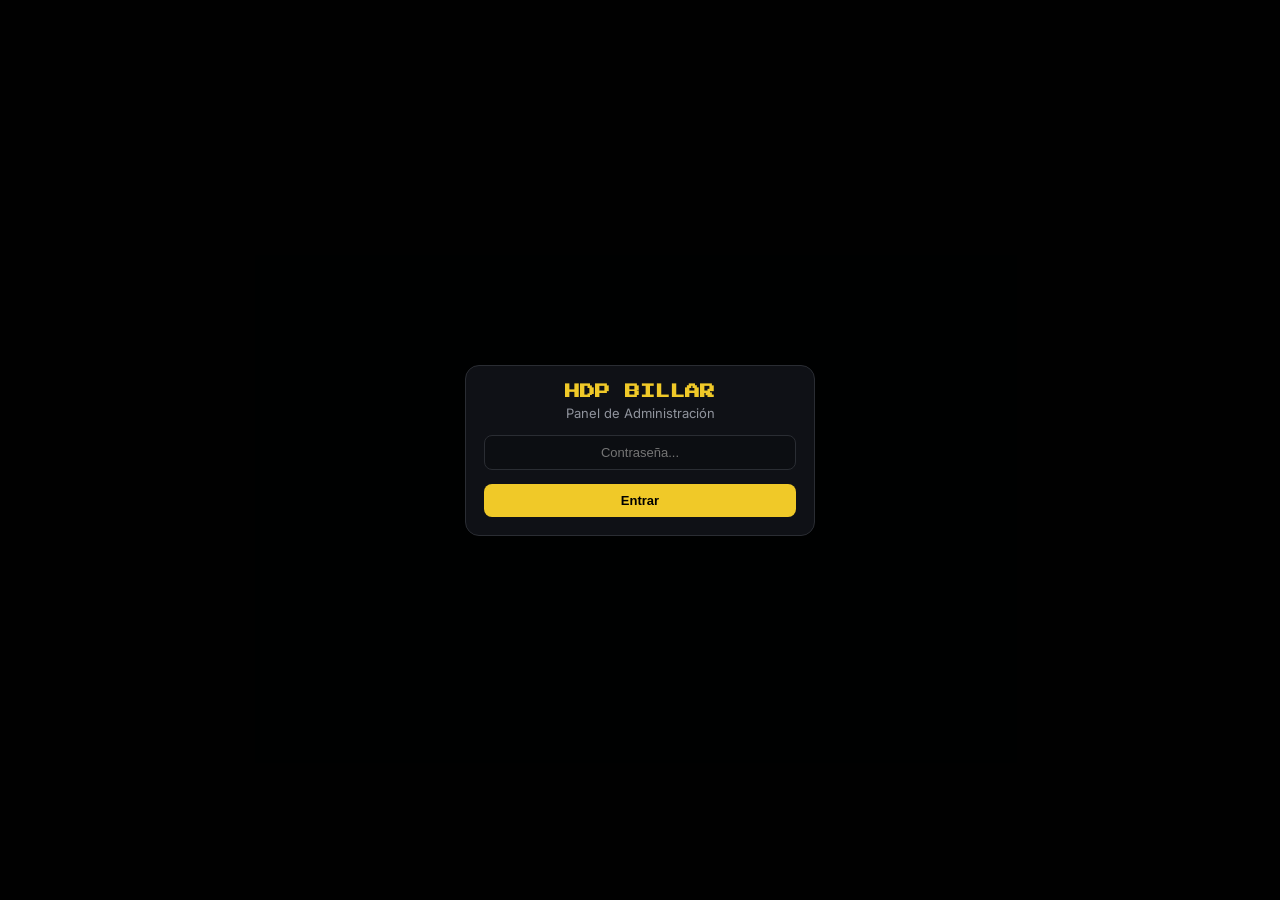
<file: admin.html>
<!doctype html>
<html lang="es">
<head>
  <meta charset="utf-8">
  <meta name="viewport" content="width=device-width, initial-scale=1, viewport-fit=cover">
  <title>HDP Billar · Gestión</title>
  <link rel="stylesheet" href="css/styles.css">
  <style>
    *, html, body {
      cursor: auto !important;
    }
    button, .btn, select, .badge, [type="button"], [type="submit"] {
      cursor: pointer !important;
    }
    input[type="text"], input[type="password"], textarea {
      cursor: text !important;
    }
    body {
      overflow-y: auto !important;
      -webkit-user-select: auto !important;
      user-select: auto !important;
      padding: 16px;
      background: #060709;
      color: var(--text);
    }
    .admin-container {
      max-width: 980px;
      margin: 0 auto;
    }
    .top-header {
      display: flex;
      justify-content: space-between;
      align-items: center;
      padding-bottom: 14px;
      border-bottom: 1px solid var(--line);
      margin-bottom: 18px;
      gap: 10px;
      flex-wrap: wrap;
    }
    .brand-title {
      font-size: 20px;
      font-weight: 700;
      letter-spacing: 1px;
    }
    .user-pill {
      font-size: 11px;
      color: var(--muted);
      border: 1px solid var(--line);
      padding: 3px 8px;
      border-radius: 999px;
      background: var(--panel2);
    }
    .header-btns {
      display: flex;
      gap: 8px;
      flex-wrap: wrap;
    }
    .btn {
      background: var(--hdp);
      color: #000;
      border: none;
      padding: 9px 16px;
      font-weight: 700;
      font-size: 13px;
      border-radius: 8px;
      cursor: pointer;
      display: inline-flex;
      align-items: center;
      gap: 6px;
      transition: opacity .15s;
    }
    .btn:hover { opacity: .9; }
    .btn-secondary {
      background: #181b22;
      color: #fff;
      border: 1px solid var(--line);
    }
    .btn-danger {
      background: #2b1111;
      color: var(--red);
      border: 1px solid rgba(246, 91, 91, 0.3);
    }
    .search-bar {
      display: flex;
      gap: 10px;
      margin-bottom: 16px;
      flex-wrap: wrap;
    }
    .input-text {
      flex: 1;
      min-width: 200px;
      background: var(--panel2);
      border: 1px solid var(--line);
      color: #fff;
      padding: 9px 12px;
      border-radius: 8px;
      font-size: 13px;
    }
    .input-text:focus {
      outline: none;
      border-color: var(--hdp);
    }
    .filter-select {
      background: var(--panel2);
      border: 1px solid var(--line);
      color: #fff;
      padding: 9px 12px;
      border-radius: 8px;
      font-size: 13px;
    }
    .cue-card {
      background: var(--panel2);
      border: 1px solid var(--line);
      border-radius: 12px;
      padding: 12px 16px;
      margin-bottom: 8px;
      display: flex;
      justify-content: space-between;
      align-items: center;
      gap: 10px;
    }
    .cue-left {
      display: flex;
      align-items: center;
      gap: 12px;
    }
    .cue-num {
      font-family: var(--f-pixel);
      font-size: 15px;
      color: var(--hdp);
      min-width: 44px;
    }
    .badge {
      display: inline-block;
      padding: 3px 8px;
      border-radius: 999px;
      font-size: 10px;
      font-weight: 700;
      border: 1px solid;
    }
    .cue-uid {
      font-size: 12px;
      color: var(--muted);
      font-family: monospace;
      margin-top: 3px;
    }
    .actions { display: flex; gap: 8px; }

    .modal-overlay {
      position: fixed;
      inset: 0;
      background: rgba(0,0,0,0.85);
      z-index: 100;
      display: none;
      align-items: center;
      justify-content: center;
      padding: 16px;
    }
    .modal-overlay.active { display: flex; }
    
    #deleteModal { z-index: 500 !important; }
    #mobilePreviewModal { z-index: 400 !important; }

    .modal-box {
      background: #0f1116;
      border: 1px solid var(--line);
      border-radius: 14px;
      padding: 18px;
      width: 100%;
      max-width: 540px;
      max-height: 90vh;
      overflow-y: auto;
    }

    .modal-box-split {
      display: grid;
      grid-template-columns: 1fr 340px;
      gap: 22px;
      width: 100%;
      max-width: 960px;
      height: 88vh;
      max-height: 92vh;
      background: #0f1116;
      border: 1px solid var(--line);
      border-radius: 16px;
      padding: 20px 22px 24px;
      align-items: center;
    }
    .form-pane {
      display: flex;
      flex-direction: column;
      justify-content: center;
      max-height: 100%;
      overflow-y: auto;
      padding-right: 6px;
    }
    .form-pane form {
      display: flex;
      flex-direction: column;
      gap: 16px;
    }
    .preview-col {
      display: flex;
      justify-content: center;
      align-items: center;
    }
    .mobile-preview-btn { display: none; }

    @media (max-width: 860px) {
      .modal-box-split { grid-template-columns: 1fr; max-height: 92vh; overflow-y: auto; }
      .preview-col { display: none; }
      .mobile-preview-btn { display: inline-flex; }
    }

    .modal-header {
      display: flex;
      justify-content: space-between;
      align-items: center;
      margin-bottom: 8px;
    }
    .form-group { margin-bottom: 0; }
    .form-group label {
      display: block;
      font-size: 11px;
      color: var(--muted);
      margin-bottom: 3px;
      text-transform: uppercase;
      letter-spacing: 1px;
    }
    .form-row { display: flex; gap: 10px; }
    .form-row .form-group { flex: 1; }

    #f_ideal_custom, #b_ideal_custom {
      width: 100%;
    }

    .preview-box-container {
      width: 330px;
      height: 580px;
      background: #020203;
      border: 1px solid var(--line);
      border-radius: 18px;
      overflow: hidden;
      display: flex;
      justify-content: center;
      align-items: center;
      position: relative;
    }
    .preview-scaler-inner {
      width: 420px;
      transform: scale(0.7);
      transform-origin: center center;
      display: flex;
      flex-direction: column;
      align-items: center;
      text-align: left;
      flex: none;
      padding: 4px 0;
    }

    .uid-chips-container {
      min-height: 54px;
      max-height: 110px;
      overflow-y: auto;
      background: #07080b;
      border: 1px dashed var(--line);
      border-radius: 8px;
      padding: 6px 8px;
      display: flex;
      flex-wrap: wrap;
      gap: 6px;
      align-items: flex-start;
      align-content: flex-start;
    }
    .uid-chip {
      background: #1b1e28;
      border: 1px solid #363b49;
      color: var(--text);
      font-family: monospace;
      font-size: 11px;
      padding: 3px 8px;
      border-radius: 6px;
      display: inline-flex;
      align-items: center;
      gap: 6px;
    }
    .uid-chip-remove {
      color: var(--red);
      font-weight: 700;
      cursor: pointer;
      font-size: 12px;
      line-height: 1;
    }
    .uid-chip-remove:hover {
      opacity: 0.8;
    }

    #toastContainer {
      position: fixed;
      bottom: 20px;
      right: 20px;
      z-index: 600;
      display: flex;
      flex-direction: column;
      gap: 8px;
    }
    .toast {
      background: #14161d;
      border: 1px solid var(--line);
      border-left: 4px solid var(--hdp);
      color: #fff;
      padding: 10px 16px;
      border-radius: 8px;
      font-size: 13px;
      box-shadow: 0 10px 25px rgba(0,0,0,0.6);
      animation: slideIn .2s ease-out;
    }
    .toast.success { border-left-color: var(--green); }
    .toast.error { border-left-color: var(--red); }
    @keyframes slideIn {
      from { transform: translateY(20px); opacity: 0; }
      to { transform: translateY(0); opacity: 1; }
    }
  </style>
</head>
<body>

  <div id="toastContainer"></div>

  <div id="loginGate" class="modal-overlay active">
    <div class="modal-box" style="max-width: 350px; text-align: center;">
      <h2 style="color: var(--hdp); margin-bottom: 6px; font-family: var(--f-pixel); font-size: 15px;">HDP BILLAR</h2>
      <p style="color: var(--muted); font-size: 13px; margin-bottom: 14px;">Panel de Administración</p>
      <input type="password" id="adminPasswordInput" class="input-text" placeholder="Contraseña..." style="width: 100%; text-align: center; margin-bottom: 14px;" onkeydown="if(event.key==='Enter')doLogin()">
      <button class="btn" style="width: 100%; justify-content: center;" onclick="doLogin()">Entrar</button>
      <p id="loginError" style="color: var(--red); font-size: 12px; margin-top: 10px; display: none;">Contraseña incorrecta</p>
    </div>
  </div>

  <div id="deleteModal" class="modal-overlay">
    <div class="modal-box" style="max-width: 380px; text-align: center;">
      <h3 style="color: var(--red); margin-bottom: 10px;">Confirmar Eliminación</h3>
      <p id="deleteMessage" style="color: var(--muted); font-size: 13px; margin-bottom: 16px; line-height: 1.5;"></p>
      <div style="display: flex; gap: 10px; justify-content: center;">
        <button class="btn btn-secondary" onclick="closeDeleteModal()">Cancelar</button>
        <button id="btnConfirmDelete" class="btn btn-danger">Eliminar</button>
      </div>
    </div>
  </div>

  <div id="mobilePreviewModal" class="modal-overlay">
    <div style="position: relative;">
      <button class="btn btn-secondary" style="position: absolute; top: -42px; right: 0;" onclick="closeMobilePreview()">&times; Cerrar</button>
      <div class="preview-box-container" style="height: 82vh; max-height: 520px;">
        <div id="mobilePreviewCanvas" class="preview-scaler-inner"></div>
      </div>
    </div>
  </div>

  <div class="admin-container" id="adminApp" style="display: none;">
    <div class="top-header">
      <div>
        <div class="brand-title"><span style="color: var(--hdp);">HDP</span> Catálogo de Tacos</div>
        <div id="userBadge" class="user-pill" style="margin-top: 4px;">Rol: Administrador</div>
      </div>
      <div class="header-btns">
        <button id="btnEditCats" class="btn btn-secondary" onclick="openCategoriesManager()">Editar Categorías</button>
        <button id="btnNewCat" class="btn btn-secondary" onclick="openNewCategoryModal()">+ Nueva Categoría</button>
        <button id="btnBatchTaco" class="btn btn-secondary" onclick="openBatchModal()">+ Registro Múltiple</button>
        <button id="btnTacoModal" class="btn" onclick="openTacoModal()">+ Nuevo Taco</button>
      </div>
    </div>

    <div class="search-bar">
      <input type="text" id="searchInput" class="input-text" placeholder="Escanear NFC o buscar número (#07)..." autofocus oninput="renderCues()">
      <select id="filterCategory" class="filter-select" onchange="renderCues()"></select>
    </div>

    <div id="cuesList"></div>
  </div>

  <div id="catManagerModal" class="modal-overlay">
    <div class="modal-box" style="max-width: 600px;">
      <div class="modal-header">
        <h3 style="color: var(--hdp);">Categorías Existentes</h3>
        <button class="btn btn-secondary" onclick="closeModals()">&times;</button>
      </div>
      <p style="font-size: 12px; color: var(--muted); margin-bottom: 12px;">Las categorías estándar (LIGHT, BALANCED, POWER) son fijas y no se pueden modificar.</p>
      <div id="catListContainer" style="display: flex; flex-direction: column; gap: 8px;"></div>
    </div>
  </div>

  <div id="catEditModal" class="modal-overlay">
    <div class="modal-box-split">
      <div class="form-pane">
        <div class="modal-header">
          <h3 id="catEditModalTitle" style="color: var(--hdp);">Nueva Categoría</h3>
          <button class="btn btn-secondary" onclick="closeModals()">&times;</button>
        </div>
        <form id="catForm" onsubmit="return false;" onkeydown="if(event.key==='Enter'&&event.target.tagName!=='TEXTAREA'){event.preventDefault();}">
          
          <div style="display: grid; grid-template-columns: 1fr 1fr; gap: 10px;">
            <div>
              <div class="form-group" style="margin-bottom: 8px;">
                <label>ID Clave</label>
                <input type="text" id="c_id" class="input-text" required maxlength="15" placeholder="EJ: EXCLUSIVO" oninput="this.value = this.value.toUpperCase().replace(/[^A-Z0-9_]/g, ''); updateCatPreview();">
              </div>
              <div class="form-group" style="margin-bottom: 8px;">
                <label>Nombre visible (Mayúsculas)</label>
                <input type="text" id="c_nombre" class="input-text" required maxlength="25" style="text-transform: uppercase;" placeholder="Ej: EXCLUSIVO" oninput="this.value = this.value.toUpperCase(); updateCatPreview();">
              </div>
              <div class="form-group">
                <label>Subtítulo / Tagline</label>
                <input type="text" id="c_tagline" class="input-text" required maxlength="38" placeholder="Ej: Firmeza Premium · Grafito" oninput="updateCatPreview();">
              </div>
            </div>

            <div>
              <div class="form-group" style="margin-bottom: 8px;">
                <label>Color</label>
                <input type="color" id="c_color" value="#9b51e0" style="width: 100%; height: 35px; border-radius: 8px; border: 1px solid var(--line); background: transparent; cursor: pointer;" oninput="updateCatPreview();">
              </div>
              <div class="form-group" style="margin-bottom: 8px;">
                <label>Peso base (1 al 5): <b id="val_c_peso">3</b></label>
                <input type="range" id="c_peso" min="1" max="5" value="3" style="width: 100%; accent-color: var(--hdp);" oninput="document.getElementById('val_c_peso').innerText = this.value; updateCatPreview();">
              </div>
              <div class="form-group">
                <label>Agilidad base (1 al 5): <b id="val_c_agilidad">3</b></label>
                <input type="range" id="c_agilidad" min="1" max="5" value="3" style="width: 100%; accent-color: var(--hdp);" oninput="document.getElementById('val_c_agilidad').innerText = this.value; updateCatPreview();">
              </div>
            </div>
          </div>

          <div class="form-group">
            <label>Descripción predeterminada</label>
            <textarea id="c_desc" class="input-text" rows="3" style="width: 100%; resize: none;" required maxlength="140" placeholder="Un taco exclusivo diseñado para..." oninput="updateCatPreview();"></textarea>
          </div>

          <div class="form-group">
            <label>Ideal para (Predeterminado)</label>
            <input type="text" id="c_ideal" class="input-text" required maxlength="85" placeholder="Jugadores experimentados..." oninput="updateCatPreview();">
          </div>

          <div class="form-row">
            <div class="form-group">
              <label>Golpe base</label>
              <input type="text" id="c_golpe" class="input-text" maxlength="20" placeholder="Equilibrado, Seco" oninput="updateCatPreview();">
            </div>
            <div class="form-group">
              <label>Sensación base</label>
              <input type="text" id="c_sens_texto" class="input-text" maxlength="30" placeholder="Natural y estable" oninput="updateCatPreview();">
            </div>
          </div>

          <div style="display: flex; justify-content: space-between; align-items: center; margin-top: 6px;">
            <button type="button" class="btn btn-secondary mobile-preview-btn" onclick="openMobilePreview('cat')">Ver Preview</button>
            <button id="btnSaveCat" type="button" class="btn" onclick="saveCategory()">Guardar Categoría</button>
          </div>
        </form>
      </div>

      <div class="preview-col">
        <div class="preview-box-container">
          <div id="catPreviewCanvas" class="preview-scaler-inner"></div>
        </div>
      </div>
    </div>
  </div>

  <div id="tacoModal" class="modal-overlay">
    <div class="modal-box-split">
      <div class="form-pane">
        <div class="modal-header">
          <div>
            <h3 id="tacoModalTitle" style="color: var(--hdp);">Nuevo Taco</h3>
            <span id="quickBatchLink" style="font-size: 11px; color: var(--muted); cursor: pointer;" onclick="closeModals(); openBatchModal();">¿Registrar varios a la vez? <u style="color: var(--hdp);">Registro Múltiple</u></span>
          </div>
          <button class="btn btn-secondary" onclick="closeModals()">&times;</button>
        </div>
        <form id="tacoForm" onsubmit="return false;" onkeydown="if(event.key==='Enter'&&event.target.tagName!=='TEXTAREA'){event.preventDefault();}">
          
          <div class="form-group">
            <label>Código NFC (UID Hexadecimal)</label>
            <div style="display: flex; gap: 8px;">
              <input type="text" id="f_uid" class="input-text" required maxlength="32" placeholder="0-9, a-f..." oninput="validateUIDInput(this); updateTacoPreview();">
              <button type="button" class="btn btn-secondary" id="btnWebNFC" onclick="scanWebNFC('f_uid')" style="display: none;">NFC</button>
            </div>
          </div>

          <div class="form-row">
            <div class="form-group">
              <label>Número de Taco (Auto si está vacío)</label>
              <input type="text" id="f_numero" class="input-text" maxlength="4" placeholder="Auto..." oninput="validateNumeroInput(this); updateTacoPreview();">
            </div>
            <div class="form-group">
              <label>Categoría</label>
              <select id="f_categoria" class="filter-select" style="width: 100%;" required onchange="onCategorySelectChange()"></select>
            </div>
          </div>

          <div class="form-row">
            <div class="form-group">
              <label>Peso (1 al 5): <b id="val_peso">3</b></label>
              <input type="range" id="f_peso" min="1" max="5" value="3" style="width: 100%; accent-color: var(--hdp);" oninput="document.getElementById('val_peso').innerText = this.value; updateTacoPreview();">
            </div>
            <div class="form-group">
              <label>Agilidad (1 al 5): <b id="val_agilidad">3</b></label>
              <input type="range" id="f_agilidad" min="1" max="5" value="3" style="width: 100%; accent-color: var(--hdp);" oninput="document.getElementById('val_agilidad').innerText = this.value; updateTacoPreview();">
            </div>
          </div>

          <div class="form-row">
            <div class="form-group">
              <label>Golpe</label>
              <input type="text" id="f_golpe" class="input-text" maxlength="20" placeholder="Equilibrado" oninput="updateTacoPreview()">
            </div>
            <div class="form-group">
              <label>Sensación corta</label>
              <input type="text" id="f_sens_texto" class="input-text" maxlength="30" placeholder="Natural y estable" oninput="updateTacoPreview()">
            </div>
          </div>

          <div class="form-group">
            <label>Descripción personalizada (Opcional)</label>
            <textarea id="f_desc_custom" class="input-text" rows="2" style="width: 100%; resize: none;" maxlength="140" placeholder="Dejar en blanco para usar la de su categoría..." oninput="updateTacoPreview()"></textarea>
          </div>

          <div class="form-group">
            <label>Ideal para (Opcional)</label>
            <input type="text" id="f_ideal_custom" class="input-text" maxlength="85" placeholder="Dejar en blanco para usar el de su categoría..." oninput="updateTacoPreview()">
          </div>

          <div style="display: flex; justify-content: space-between; align-items: center; margin-top: 8px;">
            <button type="button" class="btn btn-secondary mobile-preview-btn" onclick="openMobilePreview('taco')">Ver Preview</button>
            <button type="button" id="btnSubmitTaco" class="btn" style="margin-left: auto;" onclick="saveTaco()">Guardar Taco</button>
          </div>
        </form>
      </div>

      <div class="preview-col">
        <div class="preview-box-container">
          <div id="tacoPreviewCanvas" class="preview-scaler-inner"></div>
        </div>
      </div>
    </div>
  </div>

  <div id="batchModal" class="modal-overlay">
    <div class="modal-box-split">
      <div class="form-pane">
        <div class="modal-header">
          <div>
            <h3 style="color: var(--hdp);">Registro Múltiple de Tacos</h3>
            <span style="font-size: 11px; color: var(--muted);">Mismas especificaciones para múltiples UIDs</span>
          </div>
          <button class="btn btn-secondary" onclick="closeModals()">&times;</button>
        </div>
        
        <form id="batchForm" onsubmit="return false;" onkeydown="if(event.key==='Enter'&&event.target.id!=='batch_paste_uids'&&event.target.tagName!=='TEXTAREA'){event.preventDefault();}">
          
          <div class="form-group" style="background: var(--panel2); padding: 10px; border-radius: 8px; border: 1px solid var(--line);">
            <div style="display: flex; justify-content: space-between; align-items: center; margin-bottom: 6px;">
              <label style="margin: 0;">UIDs a registrar (<b id="batch_uid_count" style="color: var(--hdp);">0</b> agregados)</label>
              <button type="button" class="btn btn-secondary" style="padding: 2px 7px; font-size: 10px;" onclick="clearBatchUIDs()">Limpiar</button>
            </div>
            
            <div style="display: flex; gap: 6px; margin-bottom: 6px;">
              <input type="text" id="batch_quick_uid" class="input-text" placeholder="Escanear NFC con lector (Enter agrega)..." onkeydown="handleBatchQuickInput(event)">
              <button type="button" class="btn btn-secondary" onclick="addBatchUIDFromInput()">+ Agregar</button>
              <button type="button" class="btn btn-secondary" id="btnWebNFCBatch" onclick="scanWebNFCBatch()" style="display: none;">NFC</button>
            </div>

            <div id="batch_chips_list" class="uid-chips-container">
              <span style="font-size: 11px; color: var(--muted); align-self: center; margin: auto;">No hay UIDs agregados aún. Escaneá o pegá abajo.</span>
            </div>

            <div style="margin-top: 8px;">
              <span style="font-size: 11px; color: var(--muted); cursor: pointer; text-decoration: underline;" onclick="togglePasteArea()">+ Pegar lista de UIDs</span>
              <div id="batch_paste_container" style="display: none; margin-top: 6px;">
                <textarea id="batch_paste_uids" class="input-text" rows="3" style="width: 100%; font-family: monospace; font-size: 11px; resize: vertical;" placeholder="Pegá aquí UIDs separados por líneas, comas o espacios..."></textarea>
                <button type="button" class="btn btn-secondary" style="margin-top: 4px; font-size: 11px; padding: 4px 10px;" onclick="importPastedUIDs()">Importar lista</button>
              </div>
            </div>
          </div>

          <div class="form-row">
            <div class="form-group">
              <label>Número inicial (Auto si vacío)</label>
              <input type="text" id="b_numero_inicio" class="input-text" maxlength="4" placeholder="Ej: 13 (correlativo)" oninput="validateNumeroInput(this); updateBatchPreview();">
            </div>
            <div class="form-group">
              <label>Categoría</label>
              <select id="b_categoria" class="filter-select" style="width: 100%;" required onchange="onBatchCategorySelectChange()"></select>
            </div>
          </div>

          <div class="form-row">
            <div class="form-group">
              <label>Peso (1 al 5): <b id="val_b_peso">3</b></label>
              <input type="range" id="b_peso" min="1" max="5" value="3" style="width: 100%; accent-color: var(--hdp);" oninput="document.getElementById('val_b_peso').innerText = this.value; updateBatchPreview();">
            </div>
            <div class="form-group">
              <label>Agilidad (1 al 5): <b id="val_b_agilidad">3</b></label>
              <input type="range" id="b_agilidad" min="1" max="5" value="3" style="width: 100%; accent-color: var(--hdp);" oninput="document.getElementById('val_b_agilidad').innerText = this.value; updateBatchPreview();">
            </div>
          </div>

          <div class="form-row">
            <div class="form-group">
              <label>Golpe</label>
              <input type="text" id="b_golpe" class="input-text" maxlength="20" placeholder="Equilibrado" oninput="updateBatchPreview()">
            </div>
            <div class="form-group">
              <label>Sensación corta</label>
              <input type="text" id="b_sens_texto" class="input-text" maxlength="30" placeholder="Natural y estable" oninput="updateBatchPreview()">
            </div>
          </div>

          <div class="form-group">
            <label>Descripción personalizada (Opcional)</label>
            <textarea id="b_desc_custom" class="input-text" rows="2" style="width: 100%; resize: none;" maxlength="140" placeholder="Dejar en blanco para usar la de su categoría..." oninput="updateBatchPreview()"></textarea>
          </div>

          <div class="form-group">
            <label>Ideal para (Opcional)</label>
            <input type="text" id="b_ideal_custom" class="input-text" maxlength="85" placeholder="Dejar en blanco para usar el de su categoría..." oninput="updateBatchPreview()">
          </div>

          <div style="display: flex; justify-content: space-between; align-items: center; margin-top: 6px;">
            <button type="button" class="btn btn-secondary mobile-preview-btn" onclick="openMobilePreview('batch')">Ver Preview</button>
            <button type="button" id="btnSubmitBatch" class="btn" style="margin-left: auto;" onclick="saveBatchTacos()">Guardar Registro (0 Tacos)</button>
          </div>
        </form>
      </div>

      <div class="preview-col">
        <div class="preview-box-container">
          <div id="batchPreviewCanvas" class="preview-scaler-inner"></div>
        </div>
      </div>
    </div>
  </div>

  <script>
    let TOKEN = localStorage.getItem('HDP_ADMIN_TOKEN') || '';
    let PERMISOS = JSON.parse(localStorage.getItem('HDP_PERMISOS') || '{"crear":true,"editar":true,"eliminar":true,"categorias":true,"rol":"admin"}');
    let CATEGORIAS = [];
    let TACOS = [];
    let BATCH_UIDS = [];

    if (TOKEN) {
      document.getElementById('loginGate').classList.remove('active');
      document.getElementById('adminApp').style.display = 'block';
      applyPermissions();
      loadData();
    }

    function showToast(msg, type = 'success') {
      const c = document.getElementById('toastContainer');
      const t = document.createElement('div');
      t.className = `toast ${type}`;
      t.innerText = msg;
      c.appendChild(t);
      setTimeout(() => {
        t.style.opacity = '0';
        setTimeout(() => t.remove(), 200);
      }, 3500);
    }

    function parseErrorMessage(err) {
      if (!err) return 'Error desconocido';
      if (Array.isArray(err.detail)) {
        return err.detail.map(d => d.msg ? d.msg.replace(/^Value error,\s*/i, '') : JSON.stringify(d)).join('. ');
      }
      if (typeof err.detail === 'string') return err.detail;
      return 'Error en los datos ingresados';
    }

    function validateUIDInput(input) {
      input.value = input.value.replace(/[^0-9a-fA-F]/g, '').toLowerCase();
    }

    function validateNumeroInput(input) {
      input.value = input.value.replace(/[^0-9]/g, '');
    }

    function calculateNextNumber(startFrom = 1) {
      const existing = new Set();
      TACOS.forEach(t => {
        const n = parseInt(t.numero, 10);
        if (!isNaN(n)) existing.add(n);
      });
      let n = Math.max(1, startFrom);
      while (existing.has(n)) {
        n++;
      }
      return n < 10 ? '0' + n : String(n);
    }

    async function doLogin() {
      const pass = document.getElementById('adminPasswordInput').value;
      try {
        const res = await fetch('/api/auth/login', {
          method: 'POST',
          headers: {'Content-Type': 'application/json'},
          body: JSON.stringify({password: pass})
        });
        if (!res.ok) throw new Error();
        const data = await res.json();
        TOKEN = data.token;
        PERMISOS = data.permisos;
        localStorage.setItem('HDP_ADMIN_TOKEN', TOKEN);
        localStorage.setItem('HDP_PERMISOS', JSON.stringify(PERMISOS));
        document.getElementById('loginGate').classList.remove('active');
        document.getElementById('adminApp').style.display = 'block';
        applyPermissions();
        loadData();
      } catch (e) {
        document.getElementById('loginError').style.display = 'block';
      }
    }

    function applyPermissions() {
      document.getElementById('userBadge').innerText = `Rol: ${PERMISOS.rol.toUpperCase()}`;
      if (!PERMISOS.crear) {
        document.getElementById('btnTacoModal').style.display = 'none';
        document.getElementById('btnBatchTaco').style.display = 'none';
        const qLink = document.getElementById('quickBatchLink');
        if (qLink) qLink.style.display = 'none';
      }
      if (!PERMISOS.categorias) {
        document.getElementById('btnEditCats').style.display = 'none';
        document.getElementById('btnNewCat').style.display = 'none';
      }
    }

    async function loadData() {
      const [catsRes, cuesRes] = await Promise.all([
        fetch('/api/categorias'),
        fetch('/api/tacos')
      ]);
      CATEGORIAS = await catsRes.json();
      TACOS = await cuesRes.json();
      populateCategorySelects();
      renderCues();
      renderCatList();
    }

    function populateCategorySelects() {
      const filter = document.getElementById('filterCategory');
      const formSel = document.getElementById('f_categoria');
      const batchSel = document.getElementById('b_categoria');
      filter.innerHTML = '<option value="ALL">Todas las Categorías</option>';
      formSel.innerHTML = '';
      batchSel.innerHTML = '';
      
      CATEGORIAS.forEach(c => {
        filter.innerHTML += `<option value="${c.id}">${c.nombre}</option>`;
        formSel.innerHTML += `<option value="${c.id}">${c.nombre}</option>`;
        batchSel.innerHTML += `<option value="${c.id}">${c.nombre}</option>`;
      });
    }

    function onCategorySelectChange() {
      const catId = document.getElementById('f_categoria').value;
      const cat = CATEGORIAS.find(c => c.id === catId);
      if (cat) {
        document.getElementById('f_peso').value = cat.peso_default || 3;
        document.getElementById('val_peso').innerText = cat.peso_default || 3;
        document.getElementById('f_agilidad').value = cat.agilidad_default || 3;
        document.getElementById('val_agilidad').innerText = cat.agilidad_default || 3;
        if (!document.getElementById('f_golpe').value) document.getElementById('f_golpe').value = cat.golpe_default || 'Equilibrado';
        if (!document.getElementById('f_sens_texto').value) document.getElementById('f_sens_texto').value = cat.sensacion_texto_default || 'Natural y estable';
      }
      updateTacoPreview();
    }

    function onBatchCategorySelectChange() {
      const catId = document.getElementById('b_categoria').value;
      const cat = CATEGORIAS.find(c => c.id === catId);
      if (cat) {
        document.getElementById('b_peso').value = cat.peso_default || 3;
        document.getElementById('val_b_peso').innerText = cat.peso_default || 3;
        document.getElementById('b_agilidad').value = cat.agilidad_default || 3;
        document.getElementById('val_b_agilidad').innerText = cat.agilidad_default || 3;
        if (!document.getElementById('b_golpe').value) document.getElementById('b_golpe').value = cat.golpe_default || 'Equilibrado';
        if (!document.getElementById('b_sens_texto').value) document.getElementById('b_sens_texto').value = cat.sensacion_texto_default || 'Natural y estable';
      }
      updateBatchPreview();
    }

    function renderCues() {
      const q = document.getElementById('searchInput').value.toLowerCase().trim();
      const cat = document.getElementById('filterCategory').value;
      const list = document.getElementById('cuesList');
      
      const filtered = TACOS.filter(t => {
        const matchesQ = t.numero.toLowerCase().includes(q) || t.nfc_uid.toLowerCase().includes(q);
        const matchesCat = (cat === 'ALL' || t.categoria_id === cat);
        return matchesQ && matchesCat;
      });

      if (filtered.length === 0) {
        list.innerHTML = '<p style="text-align: center; color: var(--muted); margin-top: 36px;">No se encontraron tacos con ese criterio.</p>';
        return;
      }

      list.innerHTML = filtered.map(t => `
        <div class="cue-card">
          <div class="cue-left">
            <div class="cue-num">#${t.numero}</div>
            <div>
              <span class="badge" style="border-color: ${t.cat_color}; color: ${t.cat_color};">${t.cat_nombre}</span>
              <div class="cue-uid">${t.nfc_uid}</div>
            </div>
          </div>
          <div class="actions">
            ${PERMISOS.editar ? `<button class="btn btn-secondary" onclick="editTaco('${t.nfc_uid}')">Editar</button>` : ''}
            ${PERMISOS.eliminar ? `<button class="btn btn-danger" onclick="promptDeleteTaco('${t.nfc_uid}', '${t.numero}')">&times;</button>` : ''}
          </div>
        </div>
      `).join('');
    }

    function openTacoModal(isEdit = false) {
      document.getElementById('tacoModalTitle').innerText = isEdit ? 'Editar Taco' : 'Nuevo Taco';
      document.getElementById('f_uid').readOnly = isEdit;
      const qLink = document.getElementById('quickBatchLink');
      if (qLink) qLink.style.display = isEdit ? 'none' : 'block';

      document.getElementById('tacoModal').classList.add('active');
      if (!isEdit) {
        document.getElementById('tacoForm').reset();
        document.getElementById('f_numero').value = calculateNextNumber();
        document.getElementById('val_peso').innerText = '3';
        document.getElementById('val_agilidad').innerText = '3';
        onCategorySelectChange();
      }
      updateTacoPreview();
    }

    function openNewCategoryModal() {
      document.getElementById('catEditModalTitle').innerText = 'Nueva Categoría';
      document.getElementById('catForm').reset();
      document.getElementById('c_id').readOnly = false;
      document.getElementById('val_c_peso').innerText = '3';
      document.getElementById('val_c_agilidad').innerText = '3';
      document.getElementById('catEditModal').classList.add('active');
      updateCatPreview();
    }

    function openCategoriesManager() {
      renderCatList();
      document.getElementById('catManagerModal').classList.add('active');
    }

    function closeModals() {
      document.querySelectorAll('.modal-overlay:not(#loginGate):not(#deleteModal)').forEach(m => m.classList.remove('active'));
    }

    function closeDeleteModal() {
      document.getElementById('deleteModal').classList.remove('active');
    }

    function openMobilePreview(type) {
      if (type === 'taco') updateTacoPreview();
      else if (type === 'batch') updateBatchPreview();
      else updateCatPreview();

      const source = type === 'taco'
        ? document.getElementById('tacoPreviewCanvas').innerHTML
        : type === 'batch'
          ? document.getElementById('batchPreviewCanvas').innerHTML
          : document.getElementById('catPreviewCanvas').innerHTML;

      document.getElementById('mobilePreviewCanvas').innerHTML = source;
      document.getElementById('mobilePreviewModal').classList.add('active');
    }

    function closeMobilePreview() {
      document.getElementById('mobilePreviewModal').classList.remove('active');
    }

    function editTaco(uid) {
      const t = TACOS.find(x => x.nfc_uid === uid);
      if (!t) return;
      document.getElementById('f_uid').value = t.nfc_uid;
      document.getElementById('f_numero').value = t.numero;
      document.getElementById('f_categoria').value = t.categoria_id;
      document.getElementById('f_peso').value = t.peso;
      document.getElementById('val_peso').innerText = t.peso;
      document.getElementById('f_agilidad').value = t.agilidad;
      document.getElementById('val_agilidad').innerText = t.agilidad;
      document.getElementById('f_golpe').value = t.golpe || '';
      document.getElementById('f_sens_texto').value = t.sensacion_texto || '';
      document.getElementById('f_desc_custom').value = t.descripcion_custom || '';
      document.getElementById('f_ideal_custom').value = t.ideal_custom || '';
      openTacoModal(true);
    }

    async function saveTaco() {
      const uid = document.getElementById('f_uid').value.trim();
      const isEdit = document.getElementById('f_uid').readOnly;
      const numInput = document.getElementById('f_numero').value.trim();
      
      const payload = {
        nfc_uid: uid,
        numero: numInput ? numInput : calculateNextNumber(),
        categoria_id: document.getElementById('f_categoria').value,
        peso: parseInt(document.getElementById('f_peso').value),
        agilidad: parseInt(document.getElementById('f_agilidad').value),
        golpe: document.getElementById('f_golpe').value.trim() || 'Equilibrado',
        sensacion_texto: document.getElementById('f_sens_texto').value.trim() || 'Natural y estable',
        descripcion_custom: document.getElementById('f_desc_custom').value.trim() || null,
        ideal_custom: document.getElementById('f_ideal_custom').value.trim() || null
      };

      try {
        const res = await fetch(isEdit ? `/api/tacos/${uid}` : '/api/tacos', {
          method: isEdit ? 'PUT' : 'POST',
          headers: {
            'Content-Type': 'application/json',
            'X-Admin-Password': TOKEN
          },
          body: JSON.stringify(payload)
        });

        if (!res.ok) {
          const err = await res.json();
          showToast(parseErrorMessage(err), 'error');
          return;
        }

        showToast(isEdit ? 'Taco actualizado' : 'Taco creado con éxito');
        closeModals();
        loadData();
      } catch (err) {
        showToast('Error de conexión con el servidor', 'error');
      }
    }

    function promptDeleteTaco(uid, num) {
      document.getElementById('deleteMessage').innerText = `¿Eliminar el Taco #${num} (${uid})?`;
      document.getElementById('btnConfirmDelete').onclick = async () => {
        const res = await fetch(`/api/tacos/${uid}`, {
          method: 'DELETE',
          headers: {'X-Admin-Password': TOKEN}
        });
        if (res.ok) {
          showToast('Taco eliminado');
          closeDeleteModal();
          loadData();
        } else {
          showToast('Error al eliminar taco', 'error');
        }
      };
      document.getElementById('deleteModal').classList.add('active');
    }

    function openBatchModal() {
      BATCH_UIDS = [];
      document.getElementById('batchForm').reset();
      document.getElementById('b_numero_inicio').value = calculateNextNumber();
      document.getElementById('val_b_peso').innerText = '3';
      document.getElementById('val_b_agilidad').innerText = '3';
      document.getElementById('batch_paste_container').style.display = 'none';
      renderBatchChips();
      onBatchCategorySelectChange();
      document.getElementById('batchModal').classList.add('active');
      setTimeout(() => document.getElementById('batch_quick_uid').focus(), 150);
    }

    function togglePasteArea() {
      const area = document.getElementById('batch_paste_container');
      area.style.display = area.style.display === 'none' ? 'block' : 'none';
      if (area.style.display === 'block') {
        document.getElementById('batch_paste_uids').focus();
      }
    }

    function handleBatchQuickInput(e) {
      if (e.key === 'Enter') {
        e.preventDefault();
        addBatchUIDFromInput();
      }
    }

    function addBatchUIDFromInput() {
      const input = document.getElementById('batch_quick_uid');
      const val = input.value.replace(/[^0-9a-fA-F]/g, '').toLowerCase().trim();
      if (!val) return;

      if (val.length < 4 || val.length > 32) {
        showToast('El UID debe ser hexadecimal (4 a 32 caracteres)', 'error');
        return;
      }

      if (BATCH_UIDS.includes(val)) {
        showToast('UID ya agregado a la lista', 'error');
        input.value = '';
        return;
      }

      const yaRegistrado = TACOS.some(t => t.nfc_uid.toLowerCase() === val);
      if (yaRegistrado) {
        showToast(`El UID ${val} ya existe en el sistema`, 'error');
        input.value = '';
        return;
      }

      BATCH_UIDS.push(val);
      input.value = '';
      renderBatchChips();
      updateBatchPreview();
      input.focus();
    }

    function importPastedUIDs() {
      const textarea = document.getElementById('batch_paste_uids');
      const rawText = textarea.value;
      if (!rawText.trim()) return;

      const tokens = rawText.split(/[\r\n,;\s]+/);
      let agregados = 0;
      let duplicados = 0;

      tokens.forEach(t => {
        const clean = t.replace(/[^0-9a-fA-F]/g, '').toLowerCase().trim();
        if (clean.length >= 4 && clean.length <= 32) {
          if (!BATCH_UIDS.includes(clean)) {
            const yaRegistrado = TACOS.some(x => x.nfc_uid.toLowerCase() === clean);
            if (!yaRegistrado) {
              BATCH_UIDS.push(clean);
              agregados++;
            } else {
              duplicados++;
            }
          }
        }
      });

      textarea.value = '';
      document.getElementById('batch_paste_container').style.display = 'none';
      renderBatchChips();
      updateBatchPreview();

      if (agregados > 0) showToast(`Se agregaron ${agregados} UIDs.`);
      if (duplicados > 0) showToast(`${duplicados} UIDs omitidos por ya estar registrados.`, 'error');
    }

    function removeBatchUID(idx) {
      BATCH_UIDS.splice(idx, 1);
      renderBatchChips();
      updateBatchPreview();
    }

    function clearBatchUIDs() {
      BATCH_UIDS = [];
      renderBatchChips();
      updateBatchPreview();
    }

    function renderBatchChips() {
      const container = document.getElementById('batch_chips_list');
      const countEl = document.getElementById('batch_uid_count');
      const submitBtn = document.getElementById('btnSubmitBatch');
      countEl.innerText = BATCH_UIDS.length;
      submitBtn.innerText = `Guardar Registro (${BATCH_UIDS.length} Tacos)`;
      submitBtn.disabled = BATCH_UIDS.length === 0;

      if (BATCH_UIDS.length === 0) {
        container.innerHTML = '<span style="font-size: 11px; color: var(--muted); align-self: center; margin: auto;">No hay UIDs agregados aún. Escaneá o pegá abajo.</span>';
        return;
      }

      container.innerHTML = BATCH_UIDS.map((uid, i) => `
        <div class="uid-chip">
          <span>#${i+1} ${uid}</span>
          <span class="uid-chip-remove" title="Quitar" onclick="removeBatchUID(${i})">&times;</span>
        </div>
      `).join('');
    }

    async function saveBatchTacos() {
      if (BATCH_UIDS.length === 0) {
        showToast('Debes ingresar al menos un UID NFC', 'error');
        return;
      }

      const numStart = document.getElementById('b_numero_inicio').value.trim();
      const payload = {
        uids: BATCH_UIDS,
        categoria_id: document.getElementById('b_categoria').value,
        peso: parseInt(document.getElementById('b_peso').value),
        agilidad: parseInt(document.getElementById('b_agilidad').value),
        golpe: document.getElementById('b_golpe').value.trim() || 'Equilibrado',
        sensacion_texto: document.getElementById('b_sens_texto').value.trim() || 'Natural y estable',
        descripcion_custom: document.getElementById('b_desc_custom').value.trim() || null,
        ideal_custom: document.getElementById('b_ideal_custom').value.trim() || null,
        numero_inicio: numStart || null
      };

      try {
        const res = await fetch('/api/tacos/batch', {
          method: 'POST',
          headers: {
            'Content-Type': 'application/json',
            'X-Admin-Password': TOKEN
          },
          body: JSON.stringify(payload)
        });

        if (!res.ok) {
          const err = await res.json();
          showToast(parseErrorMessage(err), 'error');
          return;
        }

        const data = await res.json();
        showToast(`Se registraron ${data.count} tacos con éxito.`);
        closeModals();
        loadData();
      } catch (err) {
        showToast('Error de conexión al guardar lote', 'error');
      }
    }

    function renderCatList() {
      const container = document.getElementById('catListContainer');
      container.innerHTML = CATEGORIAS.map(c => `
        <div style="display: flex; justify-content: space-between; align-items: center; background: var(--panel2); border: 1px solid var(--line); border-radius: 8px; padding: 12px 14px;">
          <div style="display: flex; align-items: center; gap: 10px;">
            <span style="width: 14px; height: 14px; border-radius: 50%; background: ${c.color};"></span>
            <div>
              <b>${c.nombre}</b> <span style="font-size: 11px; color: var(--muted);">${c.tagline}</span>
            </div>
          </div>
          <div style="display: flex; gap: 8px; align-items: center;">
            ${c.es_estandar ? `
              <span style="font-size: 11px; color: var(--muted); padding: 4px 8px; border: 1px solid var(--line); border-radius: 6px;">Fija / Estándar</span>
            ` : `
              <button class="btn btn-danger" style="padding: 5px 9px; font-size: 12px;" onclick="promptDeleteCategory('${c.id}', '${c.nombre}')">Eliminar</button>
              <button class="btn btn-secondary" style="padding: 5px 12px; font-size: 12px;" onclick="loadCatToForm('${c.id}')">Editar</button>
            `}
          </div>
        </div>
      `).join('');
    }

    function loadCatToForm(id) {
      const c = CATEGORIAS.find(x => x.id === id);
      if (!c || c.es_estandar) return;
      document.getElementById('c_id').value = c.id;
      document.getElementById('c_id').readOnly = true;
      document.getElementById('c_nombre').value = c.nombre.toUpperCase();
      document.getElementById('c_color').value = c.color;
      document.getElementById('c_tagline').value = c.tagline;
      document.getElementById('c_desc').value = c.descripcion_default;
      document.getElementById('c_ideal').value = c.ideal_default;
      document.getElementById('c_peso').value = c.peso_default || 3;
      document.getElementById('val_c_peso').innerText = c.peso_default || 3;
      document.getElementById('c_agilidad').value = c.agilidad_default || 3;
      document.getElementById('val_c_agilidad').innerText = c.agilidad_default || 3;
      document.getElementById('c_golpe').value = c.golpe_default || 'Equilibrado';
      document.getElementById('c_sens_texto').value = c.sensacion_texto_default || 'Natural y estable';
      document.getElementById('catEditModalTitle').innerText = 'Editar Categoría: ' + c.nombre;
      
      closeModals();
      document.getElementById('catEditModal').classList.add('active');
      updateCatPreview();
    }

    async function saveCategory() {
      const desc = document.getElementById('c_desc').value.trim();
      const payload = {
        id: document.getElementById('c_id').value.toUpperCase().trim(),
        nombre: document.getElementById('c_nombre').value.toUpperCase().trim(),
        color: document.getElementById('c_color').value,
        tagline: document.getElementById('c_tagline').value.trim(),
        descripcion_default: desc,
        ideal_default: document.getElementById('c_ideal').value.trim(),
        other_text: desc,
        peso_default: parseInt(document.getElementById('c_peso').value),
        agilidad_default: parseInt(document.getElementById('c_agilidad').value),
        golpe_default: document.getElementById('c_golpe').value.trim() || 'Equilibrado',
        sensacion_texto_default: document.getElementById('c_sens_texto').value.trim() || 'Natural y estable',
        es_estandar: 0
      };

      try {
        const res = await fetch('/api/categorias', {
          method: 'POST',
          headers: {
            'Content-Type': 'application/json',
            'X-Admin-Password': TOKEN
          },
          body: JSON.stringify(payload)
        });

        if (!res.ok) {
          const err = await res.json();
          showToast(parseErrorMessage(err), 'error');
          return;
        }

        showToast('Categoría guardada con éxito');
        closeModals();
        loadData();
      } catch (err) {
        showToast('Error de conexión al guardar categoría', 'error');
      }
    }

    function promptDeleteCategory(id, nombre) {
      document.getElementById('deleteMessage').innerText = `¿Eliminar la categoría "${nombre}" (${id})?`;
      document.getElementById('btnConfirmDelete').onclick = async () => {
        try {
          const res = await fetch(`/api/categorias/${id}`, {
            method: 'DELETE',
            headers: {'X-Admin-Password': TOKEN}
          });
          if (res.ok) {
            showToast('Categoría eliminada');
            closeDeleteModal();
            loadData();
          } else {
            const err = await res.json();
            showToast(parseErrorMessage(err), 'error');
          }
        } catch (err) {
          showToast('Error de conexión', 'error');
        }
      };
      document.getElementById('deleteModal').classList.add('active');
    }

    if ('NDEFReader' in window) {
      const btn = document.getElementById('btnWebNFC');
      const btnBatch = document.getElementById('btnWebNFCBatch');
      if (btn) btn.style.display = 'inline-flex';
      if (btnBatch) btnBatch.style.display = 'inline-flex';
    }

    async function scanWebNFC(targetId) {
      try {
        const ndef = new NDEFReader();
        await ndef.scan();
        ndef.onreading = event => {
          document.getElementById(targetId).value = event.serialNumber.replace(/[^0-9a-fA-F]/g, '').toLowerCase();
          updateTacoPreview();
        };
      } catch (err) {
        showToast('NFC no disponible: ' + err, 'error');
      }
    }

    async function scanWebNFCBatch() {
      try {
        const ndef = new NDEFReader();
        await ndef.scan();
        showToast('Acercar tacos al lector...');
        ndef.onreading = event => {
          const uid = event.serialNumber.replace(/[^0-9a-fA-F]/g, '').toLowerCase();
          if (uid && !BATCH_UIDS.includes(uid)) {
            BATCH_UIDS.push(uid);
            renderBatchChips();
            updateBatchPreview();
            showToast(`UID agregado: ${uid}`);
          }
        };
      } catch (err) {
        showToast('NFC no disponible: ' + err, 'error');
      }
    }

    function renderKioskTemplate(num, cat, peso, agilidad, golpe, sensTxt, desc, ideal) {
      let sug1, sug2;
      if (cat.es_estandar) {
        const others = CATEGORIAS.filter(c => c.es_estandar && c.id !== cat.id);
        sug1 = others[0] || cat;
        sug2 = others[1] || cat;
      } else {
        const heaviness = ((peso + (6 - agilidad) - 2) / 8) * 100;
        const light = CATEGORIAS.find(c => c.id === 'LIGHT') || cat;
        const balanced = CATEGORIAS.find(c => c.id === 'BALANCED') || cat;
        const power = CATEGORIAS.find(c => c.id === 'POWER') || cat;
        if (heaviness > 70) {
          sug1 = light; sug2 = balanced;
        } else if (heaviness >= 40) {
          sug1 = light; sug2 = power;
        } else {
          sug1 = balanced; sug2 = power;
        }
      }

      const dots = v => [1,2,3,4,5].map(i => `<span class="dot ${i <= v ? 'on' : ''}" style="${i <= v ? `background: ${cat.color};` : ''}"></span>`).join('');

      return `
        <div class="placa" style="width: 100%; padding: 18px 16px; border-radius: 20px;">
          <img src="img/logo.webp" alt="Logo" class="logo" style="width: 190px; max-height: 120px;">
          <div class="tagline" style="font-size: 16px; margin-top: 4px;">THE GOOD PLACE OF BILLIARDS</div>
          <div class="plabel" style="font-size: 13px; margin-top: 10px;">IDENTIFICADOR</div>
        </div>

        <div class="kicker" style="font-size: 14px; margin-top: 12px;">TACO ${num}</div>
        <div class="type-pill" style="border-color: ${cat.color}; color: ${cat.color}; font-size: 14px; padding: 6px 18px; margin-top: 8px;">${cat.nombre}</div>
        <div class="type-tag" style="font-size: 15px; margin-top: 4px;">${cat.tagline}</div>
        <p class="desc" style="font-size: 14px; max-width: 95%; margin-top: 10px; line-height: 1.45;">${desc}</p>

        <div class="stats" style="width: 100%; padding: 14px 16px; border-radius: 14px; margin-top: 12px;">
          <div class="srow">
            <div class="scell">
              <div class="lab" style="font-size: 11px;">PESO</div>
              <div class="dots" style="margin-top: 6px;">${dots(peso)}</div>
            </div>
            <div class="scell">
              <div class="lab" style="font-size: 11px;">AGILIDAD</div>
              <div class="dots" style="margin-top: 6px;">${dots(agilidad)}</div>
            </div>
          </div>
          <div class="srow">
            <div class="scell">
              <div class="lab" style="font-size: 11px;">GOLPE</div>
              <div class="val" style="font-size: 14px; margin-top: 4px;">${golpe}</div>
            </div>
            <div class="scell">
              <div class="lab" style="font-size: 11px;">SENSACIÓN</div>
              <div class="val" style="font-size: 14px; margin-top: 4px;">${sensTxt}</div>
            </div>
          </div>
          <div class="scell full">
            <div class="lab" style="font-size: 11px;">IDEAL PARA</div>
            <div class="val soft" style="font-size: 13px; margin-top: 4px;">${ideal}</div>
          </div>
        </div>

        <div class="divider" style="margin: 12px auto; width: 60px;"></div>
        <div class="other-title" style="font-size: 15px; margin-bottom: 6px;">¿Buscas otra sensación?</div>
        <div class="sens-grid" style="width: 100%; gap: 8px;">
          <div class="sens" style="border-left-color: ${sug1.color}; padding: 10px 12px; border-radius: 10px;">
            <b style="font-size: 14px;"><span class="odot" style="background: ${sug1.color}; width: 8px; height: 8px;"></span>${sug1.nombre}</b>
            <small style="font-size: 12px; margin-top: 2px;">${sug1.other_text || sug1.descripcion_default}</small>
          </div>
          <div class="sens" style="border-left-color: ${sug2.color}; padding: 10px 12px; border-radius: 10px;">
            <b style="font-size: 14px;"><span class="odot" style="background: ${sug2.color}; width: 8px; height: 8px;"></span>${sug2.nombre}</b>
            <small style="font-size: 12px; margin-top: 2px;">${sug2.other_text || sug2.descripcion_default}</small>
          </div>
        </div>

        <div class="divider" style="margin: 12px auto; width: 60px;"></div>
        <p class="hint" style="font-size: 14px; margin-top: 6px;">¿No sabés cuál elegir? Empezá por <b>BALANCED</b>.</p>
        <div class="foot" style="font-size: 10px; margin-top: 10px;">HDP BILLAR · EST. 1985</div>
      `;
    }

    function updateTacoPreview() {
      const numInput = document.getElementById('f_numero').value.trim();
      const num = numInput ? numInput : calculateNextNumber();
      const catId = document.getElementById('f_categoria').value;
      const cat = CATEGORIAS.find(c => c.id === catId) || CATEGORIAS[0] || {
        nombre: 'CATEGORÍA', color: '#f0c928', tagline: 'Sensación', descripcion_default: 'Descripción...', ideal_default: 'Jugadores...'
      };
      const peso = parseInt(document.getElementById('f_peso').value);
      const agilidad = parseInt(document.getElementById('f_agilidad').value);
      const golpe = document.getElementById('f_golpe').value || 'Equilibrado';
      const sensTxt = document.getElementById('f_sens_texto').value || 'Natural y estable';
      const desc = document.getElementById('f_desc_custom').value.trim() || cat.descripcion_default;
      const ideal = document.getElementById('f_ideal_custom').value.trim() || cat.ideal_default;

      document.getElementById('tacoPreviewCanvas').innerHTML = renderKioskTemplate(num, cat, peso, agilidad, golpe, sensTxt, desc, ideal);
    }

    function updateBatchPreview() {
      const numInput = document.getElementById('b_numero_inicio').value.trim();
      const start = numInput ? parseInt(numInput, 10) : 1;
      const num = calculateNextNumber(isNaN(start) ? 1 : start);
      const catId = document.getElementById('b_categoria').value;
      const cat = CATEGORIAS.find(c => c.id === catId) || CATEGORIAS[0] || {
        nombre: 'CATEGORÍA', color: '#f0c928', tagline: 'Sensación', descripcion_default: 'Descripción...', ideal_default: 'Jugadores...'
      };
      const peso = parseInt(document.getElementById('b_peso').value) || 3;
      const agilidad = parseInt(document.getElementById('b_agilidad').value) || 3;
      const golpe = document.getElementById('b_golpe').value || 'Equilibrado';
      const sensTxt = document.getElementById('b_sens_texto').value || 'Natural y estable';
      const desc = document.getElementById('b_desc_custom').value.trim() || cat.descripcion_default;
      const ideal = document.getElementById('b_ideal_custom').value.trim() || cat.ideal_default;

      document.getElementById('batchPreviewCanvas').innerHTML = renderKioskTemplate(num, cat, peso, agilidad, golpe, sensTxt, desc, ideal);
    }

    function updateCatPreview() {
      const cat = {
        nombre: (document.getElementById('c_nombre').value || 'NUEVA').toUpperCase(),
        color: document.getElementById('c_color').value || '#9b51e0',
        tagline: document.getElementById('c_tagline').value || 'Firmeza Premium · Grafito',
        descripcion_default: document.getElementById('c_desc').value || 'Descripción predeterminada del taco...',
        ideal_default: document.getElementById('c_ideal').value || 'Jugadores experimentados...'
      };
      const peso = parseInt(document.getElementById('c_peso').value) || 3;
      const agilidad = parseInt(document.getElementById('c_agilidad').value) || 3;
      const golpe = document.getElementById('c_golpe').value || 'Contundente';
      const sensTxt = document.getElementById('c_sens_texto').value || 'Firme y sólida';

      document.getElementById('catPreviewCanvas').innerHTML = renderKioskTemplate('99', cat, peso, agilidad, golpe, sensTxt, cat.descripcion_default, cat.ideal_default);
    }
  </script>
</body>
</html>
</file>
<file: css/styles.css>
@font-face {
  font-family: 'Inter';
  src: url('../fonts/inter.woff2') format('woff2');
  font-weight: normal;
  font-style: normal;
  font-display: swap;
}

@font-face {
  font-family: 'Press Start 2P';
  src: url('../fonts/press-start-2p.woff2') format('woff2');
  font-weight: 400;
  font-style: normal;
  font-display: swap;
}

:root {
  --hdp: #f0c928;
  --panel2: #0c0e12;
  --line: #2a2d33;
  --text: #f3f1e9;
  --muted: #90949d;
  --red: #f65b5b;
  --green: #37d67a;
  --f-body: 'Inter', system-ui, sans-serif;
  --f-pixel: 'Press Start 2P', monospace;
}

*, *::before, *::after {
  margin: 0;
  padding: 0;
  box-sizing: border-box;
  cursor: none !important;
  user-select: none;
}

html, body {
  height: 100%;
  width: 100%;
  background-color: #020203;
  color: var(--text);
  font-family: var(--f-body);
  overflow: hidden;
}

/* Escenario principal */
.stage {
  position: fixed;
  inset: 0;
  overflow: hidden;
  display: flex;
  justify-content: center;
  align-items: flex-start;
  background-color: #020203;
}

.frame {
  height: 100vh;
  width: min(100vw, calc(100vh * (9 / 16)));
  position: relative;
  overflow: hidden;
  background-color: #08090b;
  display: flex;
  flex-direction: column;
  align-items: center;
  padding: 2.6vh 2.5vh;
}

/* Header / Placa */
.placa {
  position: relative;
  width: 94%;
  background: #111317;
  border: 1px solid rgba(240, 201, 40, .3);
  border-radius: 2.4vh;
  padding: 2vh 1.8vh;
  text-align: center;
  flex: none;
  margin-bottom: 1.5vh;
}

.placa::before, .placa::after {
  content: "";
  position: absolute;
  top: 50%;
  width: 0.9vh;
  height: 0.9vh;
  border-radius: 50%;
  background: var(--hdp);
  transform: translateY(-50%);
}
.placa::before { left: 1.6vh; }
.placa::after { right: 1.6vh; }

.logo {
  display: block;
  height: 14vh;
  max-width: 85%;
  object-fit: contain;
  margin: 0 auto;
}

.placa .tagline {
  font-size: 1.8vh;
  letter-spacing: 2.5px;
  color: #a9a79f;
  text-transform: uppercase;
  margin-top: 0.6vh;
}

.placa .plabel {
  font-family: var(--f-pixel);
  font-size: 1.4vh;
  letter-spacing: 2px;
  color: var(--hdp);
  margin-top: 1.2vh;
  text-transform: uppercase;
}

/* Vistas */
.screen-body {
  width: 100%;
  flex: 1;
  display: none;
  flex-direction: column;
  align-items: center;
  justify-content: space-between;
  min-height: 0;
}

.screen-body.active {
  display: flex;
}

/* Home */
.kicker {
  font-family: var(--f-pixel);
  font-size: 1.5vh;
  letter-spacing: 2px;
  color: var(--muted);
  text-transform: uppercase;
  margin-top: 1.2vh;
  flex: none;
}

.screen-title {
  font-size: 3.4vh;
  font-weight: 700;
  margin-top: 1vh;
  letter-spacing: 0.5px;
}

.screen-sub {
  font-size: 1.9vh;
  color: var(--muted);
  line-height: 1.5;
  max-width: 90%;
  text-align: center;
  margin-top: 0.8vh;
}

.sens-list {
  display: flex;
  flex-direction: column;
  gap: 1.8vh;
  width: 94%;
}

.sens {
  background: var(--panel2);
  border: 1px solid var(--line);
  border-left: 5px solid;
  border-radius: 1.6vh;
  padding: 1.8vh 2vh;
  text-align: left;
}

.sens b {
  display: flex;
  align-items: center;
  gap: 1.2vh;
  font-size: 1.9vh;
  letter-spacing: 2px;
}

.sens small {
  display: block;
  font-size: 1.5vh;
  color: var(--muted);
  margin-top: 0.5vh;
  line-height: 1.4;
}

.odot {
  width: 1.1vh;
  height: 1.1vh;
  border-radius: 50%;
  flex: none;
}

.scanner {
  display: flex;
  flex-direction: column;
  align-items: center;
  gap: 0.6vh;
  margin-bottom: 0.5vh;
}

.scan-title {
  font-family: var(--f-pixel);
  font-size: 1.8vh;
  letter-spacing: 3px;
  color: var(--text);
}

.scan-sub {
  font-size: 1.5vh;
  color: var(--muted);
}

.arrow-wrap {
  margin-top: 0.6vh;
  color: var(--hdp);
}

.arrow {
  width: 5vh;
  height: auto;
  will-change: transform;
  animation: bob 1.6s ease-in-out infinite;
}

@keyframes bob {
  0%, 100% { transform: translate3d(0, 0, 0); }
  50% { transform: translate3d(0, 8px, 0); }
}

/* Lectura con círculo ampliado */
.screen-body#view-reading {
  justify-content: center;
  gap: 3.5vh;
  contain: layout paint;
}

.ringwrap {
  position: relative;
  width: 125px;
  height: 125px;
  display: flex;
  align-items: center;
  justify-content: center;
}

.ring-spinner {
  width: 125px;
  height: 125px;
  will-change: transform;
  animation: spinRing 0.85s linear infinite;
}

.ring-bg {
  fill: none;
  stroke: rgba(240, 201, 40, 0.18);
  stroke-width: 4;
}

.ring-arc {
  fill: none;
  stroke: var(--hdp);
  stroke-width: 4;
  stroke-dasharray: 110 110;
  stroke-linecap: round;
}

@keyframes spinRing {
  from { transform: rotate(0deg); }
  to { transform: rotate(360deg); }
}

.nfc {
  position: absolute;
  width: 58px;
  height: 58px;
  color: var(--hdp);
  pointer-events: none;
}

.reading-txt {
  font-size: 2.1vh;
  color: var(--hdp);
  letter-spacing: .08em;
  font-weight: 600;
}

/* Detalle */
.type-pill {
  display: inline-block;
  margin-top: 0.8vh;
  padding: 0.7vh 2.2vh;
  border: 2px solid;
  border-radius: 999px;
  font-family: var(--f-pixel);
  font-size: 1.4vh;
  letter-spacing: 2px;
  flex: none;
}

.type-tag {
  font-size: 1.8vh;
  color: var(--muted);
  letter-spacing: .5px;
  margin-top: 0.5vh;
  flex: none;
}

.desc {
  font-size: 1.7vh;
  color: #c8cad0;
  line-height: 1.55;
  max-width: 92%;
  margin-top: 1vh;
  text-align: center;
  word-break: break-word;
  flex: none;
}

.stats {
  width: 94%;
  margin-top: 1.2vh;
  background: var(--panel2);
  border: 1px solid var(--line);
  border-radius: 1.8vh;
  padding: 1.6vh 2.2vh;
  flex: none;
}

.srow {
  display: flex;
  gap: 1.8vh;
}

.scell {
  flex: 1;
  padding: 0.8vh 0;
  border-bottom: 1px solid #22252b;
  min-width: 0;
}

.scell.full {
  flex: none;
  width: 100%;
  border-bottom: 0;
}

.scell .lab {
  font-family: var(--f-pixel);
  font-size: 1.3vh;
  letter-spacing: 2px;
  color: var(--muted);
  text-transform: uppercase;
}

.scell .val {
  font-size: 1.6vh;
  font-weight: 600;
  margin-top: 0.5vh;
  word-break: break-word;
}

.scell .val.soft {
  font-weight: 500;
  color: #c8cad0;
  line-height: 1.4;
}

.dots {
  display: flex;
  gap: 0.8vh;
  margin-top: 0.6vh;
}

.dot {
  width: 1.2vh;
  height: 1.2vh;
  border-radius: 50%;
  background: #2a2d33;
}

.dot.on {
  background: var(--hdp);
}

.divider {
  width: 80px;
  height: 1px;
  background: #33363e;
  margin: 1.4vh auto;
  flex: none;
}

.other-title {
  font-size: 1.9vh;
  font-weight: 600;
  margin-bottom: 0.8vh;
  flex: none;
}

.sens-grid {
  display: grid;
  grid-template-columns: 1fr 1fr;
  gap: 1.2vh;
  width: 94%;
  flex: none;
}

.sens-grid .sens {
  padding: 1.4vh 1.6vh;
}

.hint {
  font-size: 1.7vh;
  color: var(--muted);
  margin-top: 0.8vh;
  flex: none;
}
.hint b { color: var(--hdp); }

.foot {
  margin-top: 1.4vh;
  font-family: var(--f-pixel);
  font-size: 1.1vh;
  letter-spacing: 3px;
  color: #6f7075;
  text-transform: uppercase;
  flex: none;
}

/* Standby */
.sleep {
  position: fixed;
  inset: 0;
  background: #000;
  display: none;
  z-index: 100;
}
.sleep.active { display: block; }
</file>
